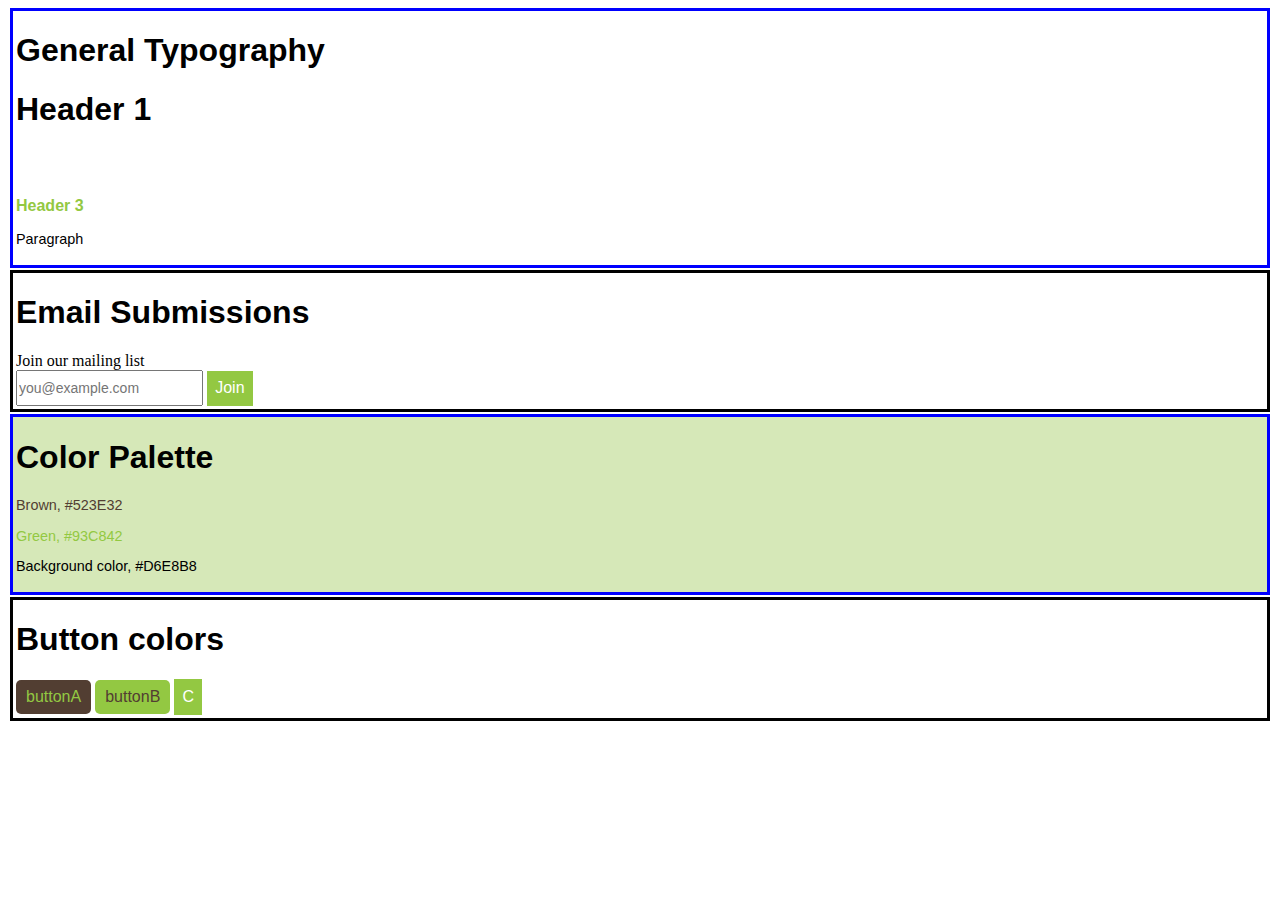
<file: styleguide.html>
<!DOCTYPE html>
<html lang="en">
    <head> 
        <meta charset="utf-8">
        <title>STP Archery Styleguide</title> 
        <link href="images/logostp.png" rel="icon" type="image/x-icon">
        <meta name="STP Archery Styleguide" content="Sample Style Guide">
        <link rel="stylesheet" type="text/css" href="styles/styleguides.css">
    </head>
    <body>
      <section class="section2">
        <h1> General Typography</h1> 
        <h1>Header 1</h1>
        <h2>Header 2</h2>
        <h3>Header 3</h3>
        <p>Paragraph</p>
      </section>
      <section class="section1">
          <h1>Email Submissions</h1>
          <form action="">
            <label for="email">Join our mailing list</label>
            <br>
            <input class="form" type="email" name="Subscribe" placeholder="you@example.com">
            <input type="button" class="buttonC" value="Join">
          </form>
      </section>
      <section class="colorpalette">
        <h1>Color Palette</h1>
        <p class="brown">Brown, #523E32</p>
        <p class="green">Green, #93C842</p>
        <p class="backgroundcolor"> Background color, #D6E8B8</p>
      </section>
      <section class="section1">
        <h1>Button colors</h1>
        <button class="buttonA">buttonA</button>
        <button class="buttonB">buttonB</button>
        <button class="buttonC">C</button>
      </section>
      
    </body>
</html>
</file>
<file: styles/styleguides.css>
h1{
  font-family: sans-serif;
  font-size: 2em;
}

h2{
  font-family: sans-serif;
  font-size: 1.5em;
  color:white;
}

h3{
  font-family: sans-serif;
  font-size: 1em;
  color: #93C842;
}

p{
  font-family: sans-serif;
  font-size: .9em;
}

.buttonA{
  background-color: #523E32;
  color: #93C842;
  border-radius: 5px;
  font-size: 16px;
  padding:8px 10px;
  cursor:pointer;
  text-decoration: none;
  border: none;
}

.buttonB{
  background-color: #93C842;
  color: #523E32;
  border-radius: 5px;
  font-size: 16px;
  padding:8px 10px;
  cursor:pointer;
  text-decoration: none;
  border: none;
}

.buttonC{
  background-color: #93C842;
  color: white;
  font-size: 16px;
  padding:8.8px 8.2px;
  cursor:pointer;
  text-decoration: none;
  border: none;
}

.form{
  height: 22px;
  padding: 5px 1px 5px 1px;
  font-size: 14px;
}

.green{
  color: #93C842;
}

.brown{
  color:#523E32;
}

.section1{
  border-width: 3px;
  border-color: black;
  border-style: solid;
  padding-left: 3px;
  padding-bottom:3px;
   margin: 2px 2px 2px 2px;
}

.section2{
  border-width: 3px;
  border-color: blue;
  border-style: solid;
  padding-left: 3px;
  padding-bottom:3px;
   margin: 2px 2px 2px 2px;
}

.colorpalette{
  border-width: 3px;
  border-color: blue;
  border-style: solid;
  padding-left: 3px;
  padding-bottom:3px;
  margin: 2px 2px 2px 2px;
  background-color:#D6E8B8;
}
</file>
